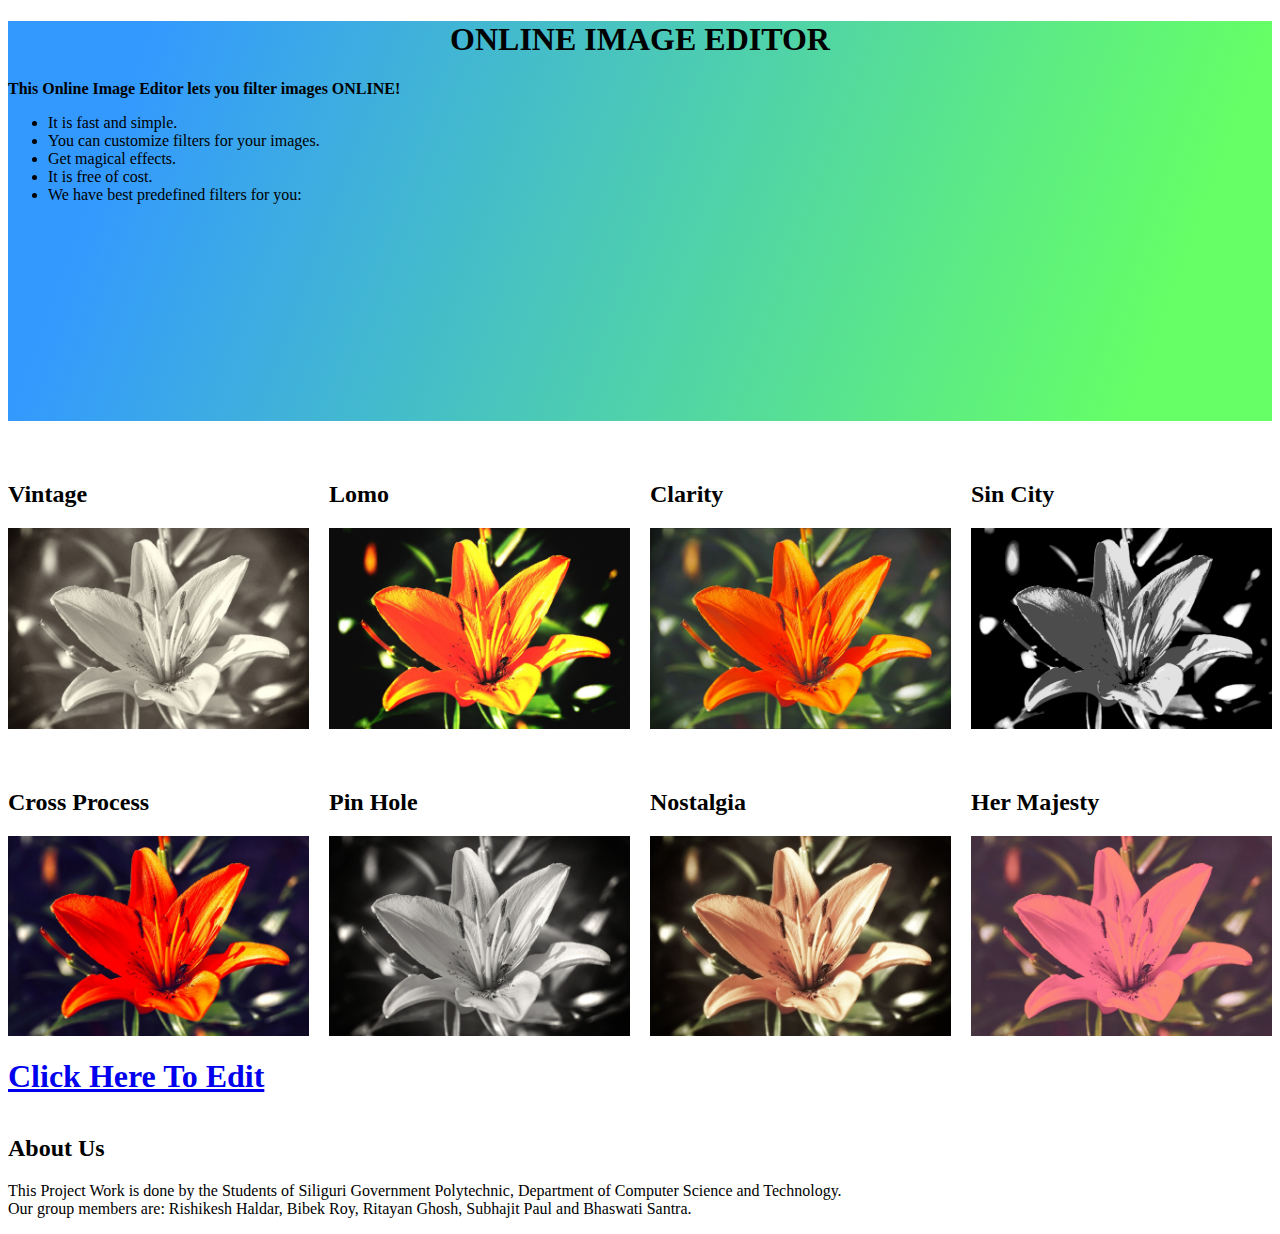
<file: index.html>
<!DOCTYPE html>
<html>
<head>
	<title>Online Image Editor</title>
	<style>
		/* Styles for the heading */
		.heading {
			height: 400px;
			background: linear-gradient(110deg, #3399FF 10%, #66FF66 90%);
		}

		/* Styles for the section headers */
		h2 {
			margin-top: 40px;
		}

		/* Styles for the image grid */
		.image-grid {
			display: grid;
			grid-template-columns: repeat(4, 1fr);
			grid-gap: 20px;
			margin-top: 20px;
		}

		/* Styles for the images */
		.image-grid img {
			display: block;
			width: 100%;
			height: auto;
		}
	</style>
</head>
<body>
	<div class="heading">
		<h1><center>ONLINE IMAGE EDITOR</center></h1>
		<p><b>This Online Image Editor lets you filter images ONLINE!</b></p>
		<ul>
			<li>It is fast and simple.</li>
			<li>You can customize filters for your images.</li>
			<li>Get magical effects.</li>
			<li>It is free of cost.</li>
			<li>We have best predefined filters for you:</li>
		</ul>
	</div>

	<div class="image-grid">
		<div>
			<h2>Vintage</h2>
			<img src="Images/Vintage.jpg" alt="Vintage">
		</div>
		<div>
			<h2>Lomo</h2>
			<img src="Images/Lomo.jpg" alt="Lomo">
		</div>
		<div>
			<h2>Clarity</h2>
			<img src="Images/Clarity.jpg" alt="Clarity">
		</div>
		<div>
			<h2>Sin City</h2>
			<img src="Images/Sin City.jpg" alt="Sin City">
		</div>
		<div>
			<h2>Cross Process</h2>
			<img src="Images/Cross Process.jpg" alt="Cross Process">
		</div>
		<div>
			<h2>Pin Hole</h2>
			<img src="Images/Pin Hole.jpg" alt="Pin Hole">
		</div>
		<div>
			<h2>Nostalgia</h2>
			<img src="Images/Nostalgia.jpg" alt="Nostalgia">
		</div>
		<div>
			<h2>Her Majesty</h2>
			<img src="Images/Her Majesty.jpg" alt="Her Majesty">
		</div>
	</div>

	<h1><a href="main.html">Click Here To Edit</a></h1>

	<h2>About Us</h2>
	<p>This Project Work is done by the Students of Siliguri Government Polytechnic, Department of Computer Science and Technology.
    <br> Our group members are: Rishikesh Haldar, Bibek Roy, Ritayan Ghosh, Subhajit Paul and Bhaswati Santra.
</file>
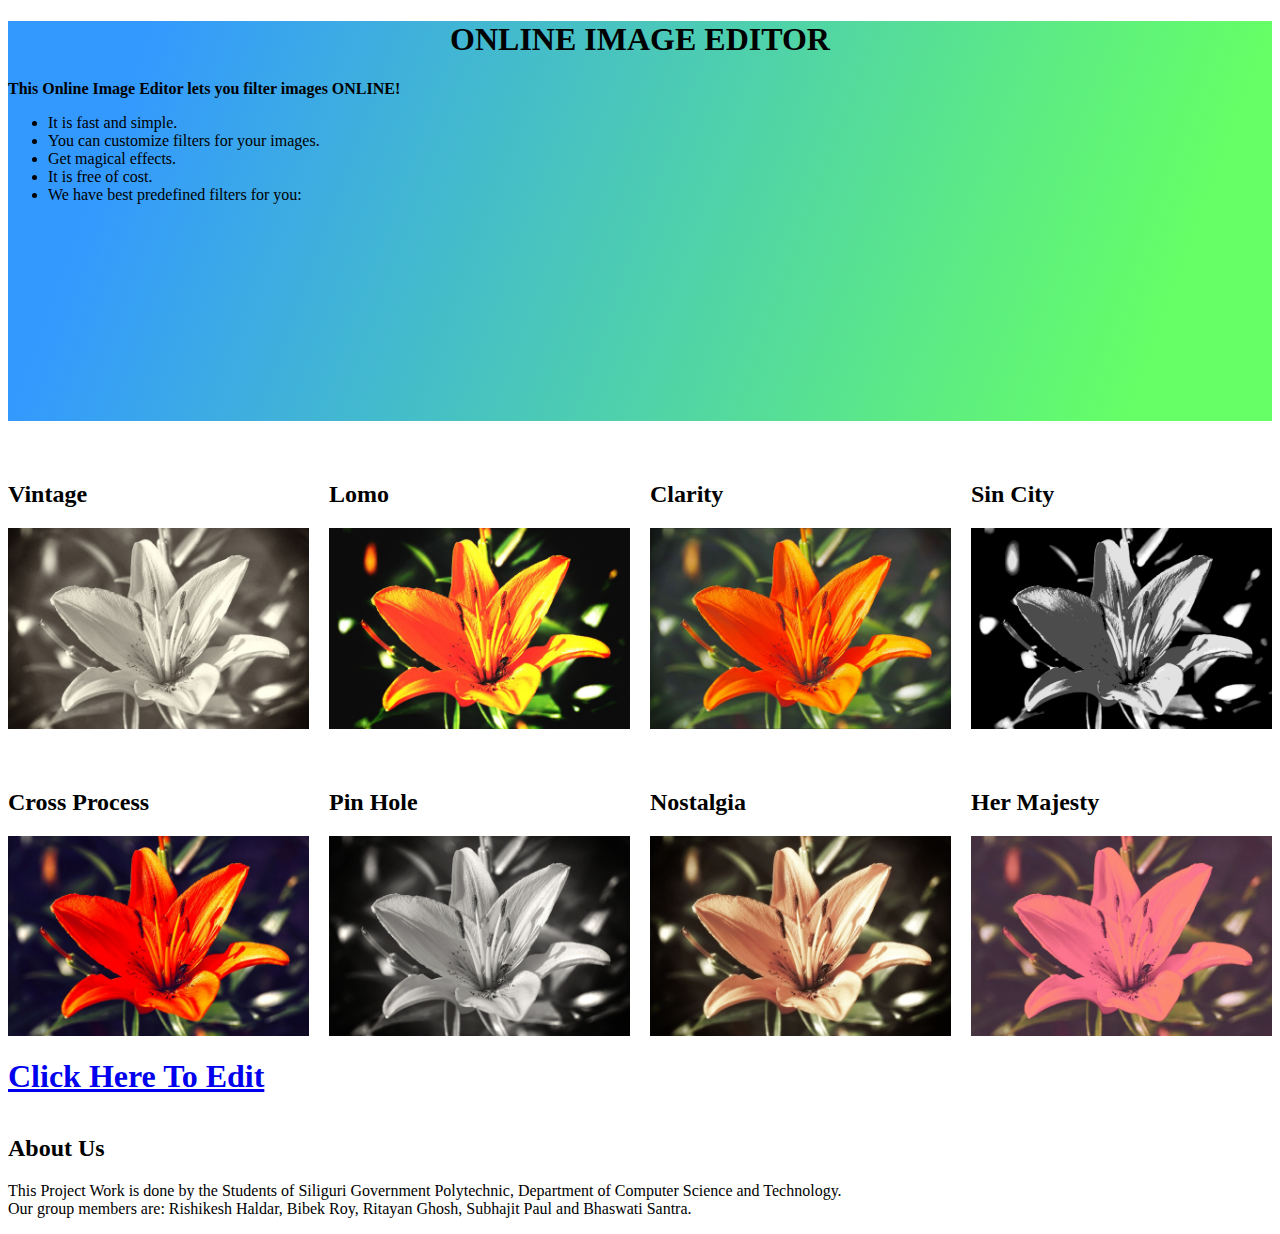
<file: front.html>
<!DOCTYPE html>
<html>
<head>
	<title>Online Image Editor</title>
	<style>
		/* Styles for the heading */
		.heading {
			height: 400px;
			background: linear-gradient(110deg, #3399FF 10%, #66FF66 90%);
		}

		/* Styles for the section headers */
		h2 {
			margin-top: 40px;
		}

		/* Styles for the image grid */
		.image-grid {
			display: grid;
			grid-template-columns: repeat(4, 1fr);
			grid-gap: 20px;
			margin-top: 20px;
		}

		/* Styles for the images */
		.image-grid img {
			display: block;
			width: 100%;
			height: auto;
		}
	</style>
</head>
<body>
	<div class="heading">
		<h1><center>ONLINE IMAGE EDITOR</center></h1>
		<p><b>This Online Image Editor lets you filter images ONLINE!</b></p>
		<ul>
			<li>It is fast and simple.</li>
			<li>You can customize filters for your images.</li>
			<li>Get magical effects.</li>
			<li>It is free of cost.</li>
			<li>We have best predefined filters for you:</li>
		</ul>
	</div>

	<div class="image-grid">
		<div>
			<h2>Vintage</h2>
			<img src="Images/Vintage.jpg" alt="Vintage">
		</div>
		<div>
			<h2>Lomo</h2>
			<img src="Images/Lomo.jpg" alt="Lomo">
		</div>
		<div>
			<h2>Clarity</h2>
			<img src="Images/Clarity.jpg" alt="Clarity">
		</div>
		<div>
			<h2>Sin City</h2>
			<img src="Images/Sin City.jpg" alt="Sin City">
		</div>
		<div>
			<h2>Cross Process</h2>
			<img src="Images/Cross Process.jpg" alt="Cross Process">
		</div>
		<div>
			<h2>Pin Hole</h2>
			<img src="Images/Pin Hole.jpg" alt="Pin Hole">
		</div>
		<div>
			<h2>Nostalgia</h2>
			<img src="Images/Nostalgia.jpg" alt="Nostalgia">
		</div>
		<div>
			<h2>Her Majesty</h2>
			<img src="Images/Her Majesty.jpg" alt="Her Majesty">
		</div>
	</div>

	<h1><a href="Index.html">Click Here To Edit</a></h1>

	<h2>About Us</h2>
	<p>This Project Work is done by the Students of Siliguri Government Polytechnic, Department of Computer Science and Technology.
    <br> Our group members are: Rishikesh Haldar, Bibek Roy, Ritayan Ghosh, Subhajit Paul and Bhaswati Santra.
</file>
